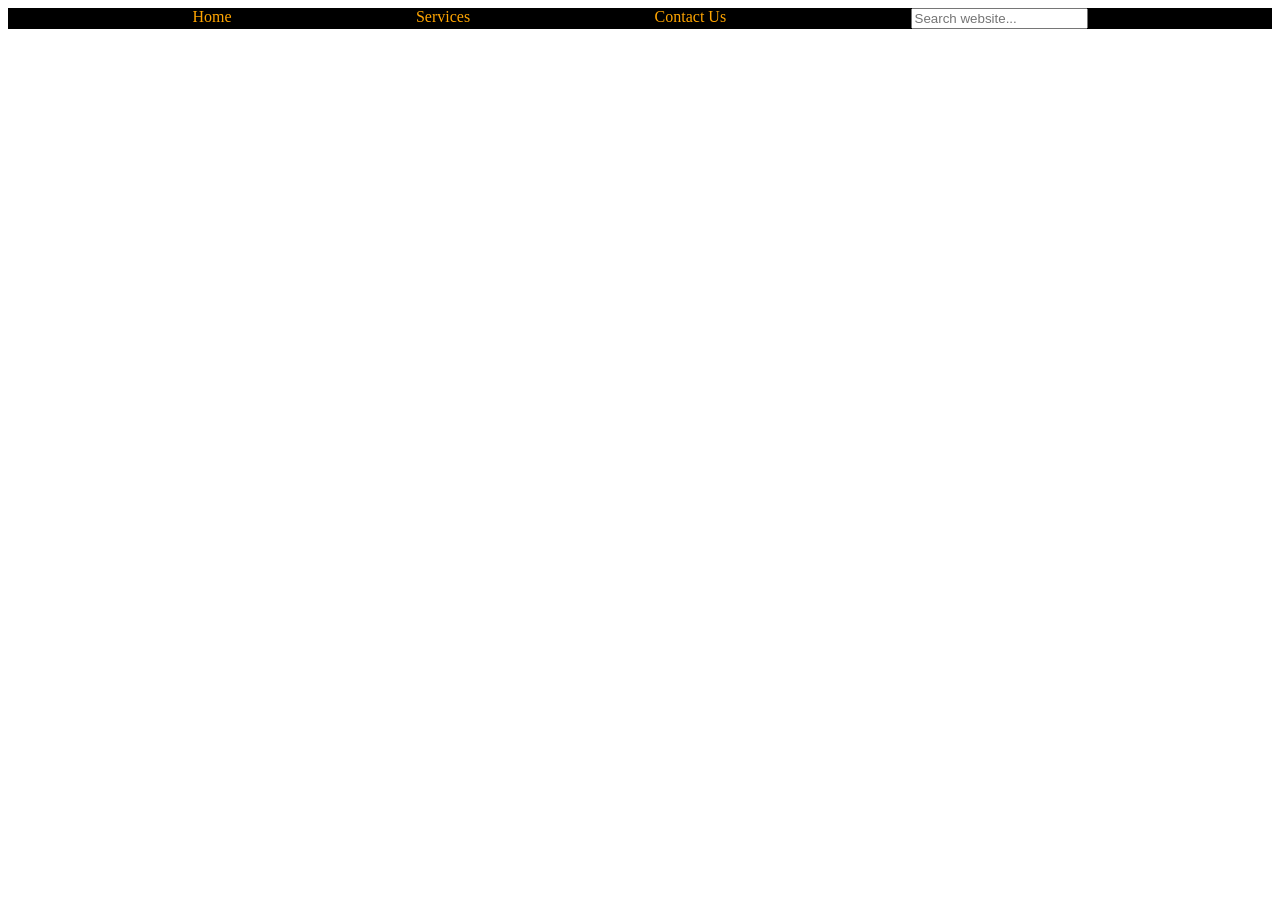
<file: index.html>
<!DOCTYPE html>
<html lang="en">

<head>
    <meta charset="UTF-8">
    <meta name="viewport" content="width=device-width, initial-scale=1.0">
    <title>CSS Sekh Raha Hon</title>
    <link rel="stylesheet" href="style.css">
</head>

<body>
    <div class="navbar">
        <a href="#">Home</a>
        <a href="#">Services</a>
        <a href="#">Contact Us</a>
        <a href="#">
            <input type="search" class="search-box" placeholder="Search website...">
        </a>
    </div>
</body>

</html>
</file>
<file: style.css>
.navbar{
    background-color:black;
    color:orange;
    display:flex;
    justify-content:space-evenly;
}
a{
    text-decoration:none;
    display:inline;
    color:orange;
}
</file>
